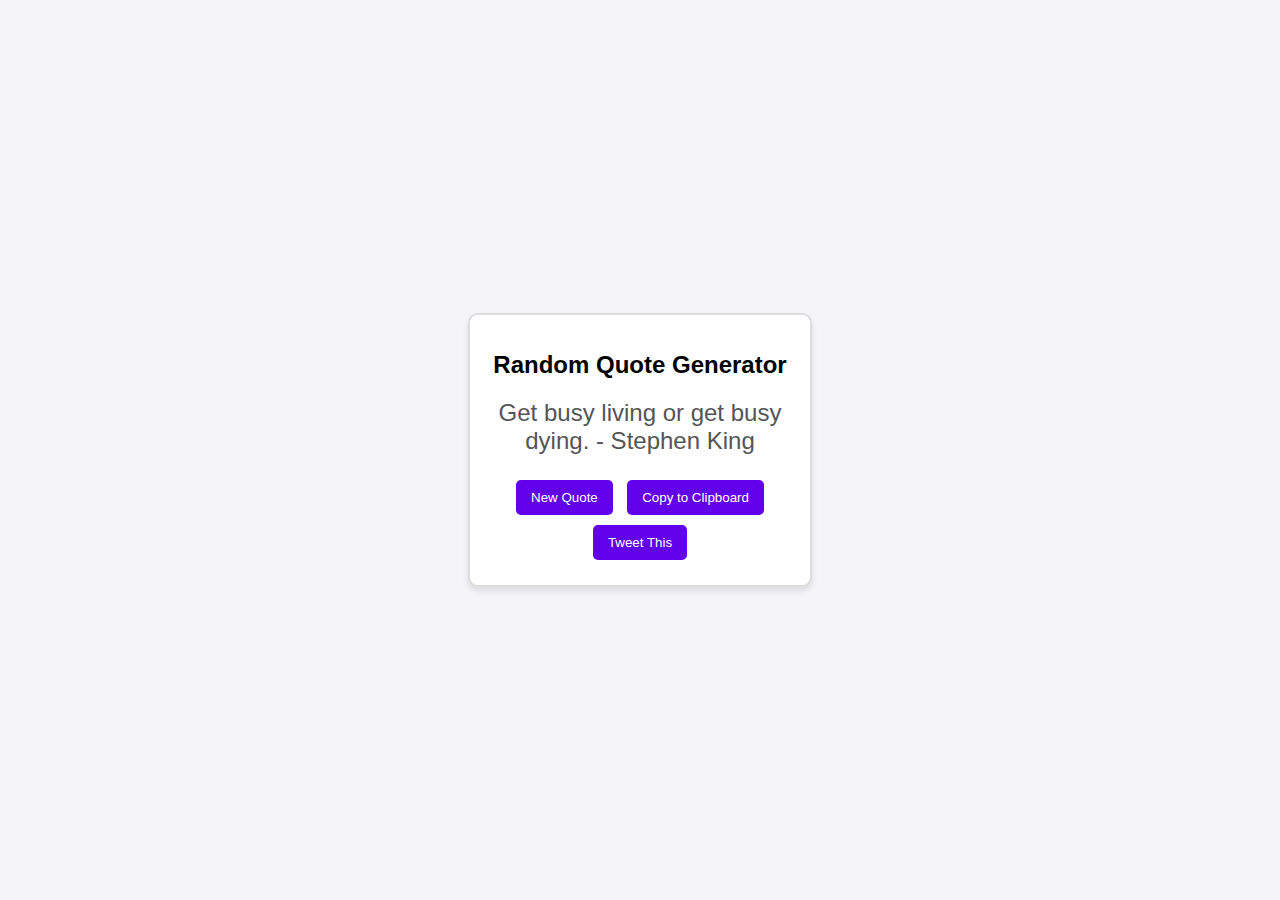
<file: projects/project7/quote.html>
<!DOCTYPE html>
<html lang="en">
<head>
  <meta charset="UTF-8">
  <meta name="viewport" content="width=device-width, initial-scale=1.0">
  <title>Random Quote Generator</title>
  <link rel="stylesheet" href="quote.css">
</head>
<body>
  <div class="quote-container">
    <h1>Random Quote Generator</h1>
    <p id="quote">Click the button to generate a quote!</p>
    <button id="new-quote">New Quote</button>
    <button id="copy-quote">Copy to Clipboard</button>
    <button id="tweet-quote">Tweet This</button>
  </div>
  

  <script src="quote.js"></script>
</body>
</html>
</file>
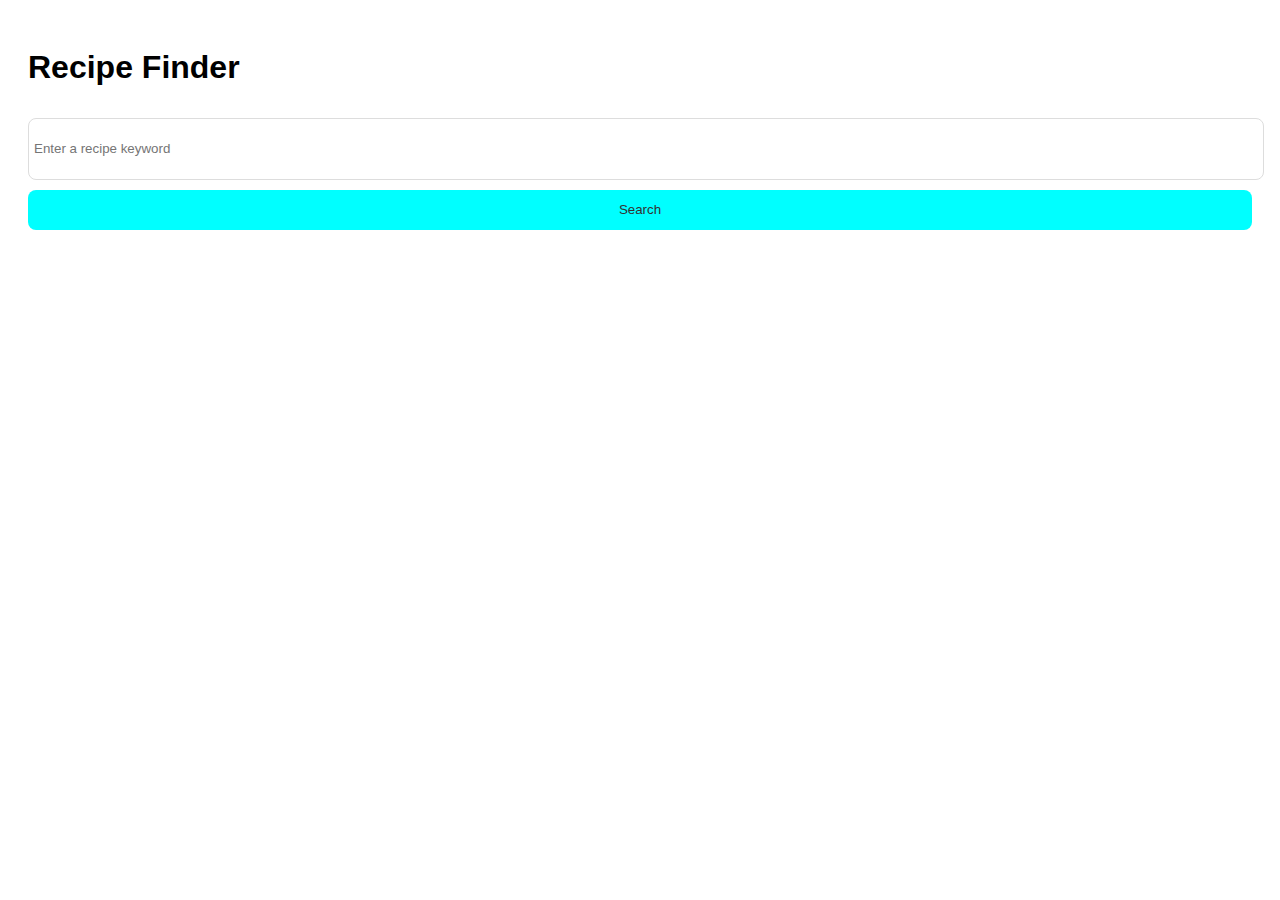
<file: projects/projects6/recipefinder.html>
<!DOCTYPE html>
<html lang="en">
<head>
    <meta charset="UTF-8">
    <meta name="viewport" content="width=device-width, initial-scale=1.0">
    <title>Recipe Finder</title>
    <link rel="stylesheet" href="/projects/projects6/styles.css">
</head>
<body>
    <h1>Recipe Finder</h1>
    <input type="text" id="searchInput" placeholder="Enter a recipe keyword"/>
    <button id="searchBtn">Search</button>
    <div id="recipeList" class="recipe-list"></div>
    <div id="recipeDetails" class="recipe-details" style="display: none;"></div>
    <script src="/projects/projects6/recipeFinder.js"></script>
</body>
</html>
</file>
<file: projects/project7/quote.css>
body{
  font-family: Arial, sans-serif;
  display: flex;
  justify-content: center;
  align-items: center;
  height: 100vh;
  margin: 0;
  background-color: #f4f4f9;
}

.quote-container{
  text-align: center;
  padding: 20px;
  border: 2px solid #ddd;
  border-radius: 10px;
  background-color: #fff;
  width: 300px;
  box-shadow: 0px 4px 6px rgba(0,0,0,0.1);
}

h1{
  font-size: 1.5rem;
  margin-bottom: 10px;
}

p{
  font-size: 1.5rem;
  color: #555;
  margin: 20px 0;
}

button{
  background-color: #6200ea;
  color: white;
  border: none;
  padding: 10px 15px;
  margin: 5px;
  border-radius: 5px;
  cursor: pointer;
  transition: background-color 0.3s ease;
}

button:hover{
  background-color: #3700b3;
}
</file>
<file: projects/projects6/styles.css>
body{
    padding: 20px;
    font-family: Arial, sans-serif;
}

.recipe-list{
    display: grid;
    grid-template-columns: repeat(auto-fit, minmax(200px, 1fr));
    gap: 20px;
}

.recipe-card{
    border: 1px solid #ddd;
    padding: 8px;
    text-align: center;
    box-shadow: 0 2px 5px rgba(0,0,0,0.1);
}

.recipe-card img{
    width: 100%;
    border-radius: 8px;
}

.recipe-details{
    margin-top: 20px;
    padding: 10px;
    border: 1px solid #ddd;
    box-shadow: 0 2px 5px rgba(0,0,0,0.1);
}

input{
    border: 1px solid #ddd;
    padding: 5px;
    margin: 10px 0px;
    border-radius: 8px;
    width: 100%;
    height: 50px;
}

button{
    border: none;
    background-color: aqua;
    padding: 10px;
    border-radius: 8px;
    color: rgb(51, 49, 49);
    height: 40px;
    width: 100%;
    margin-bottom: 10px;
}
</file>
